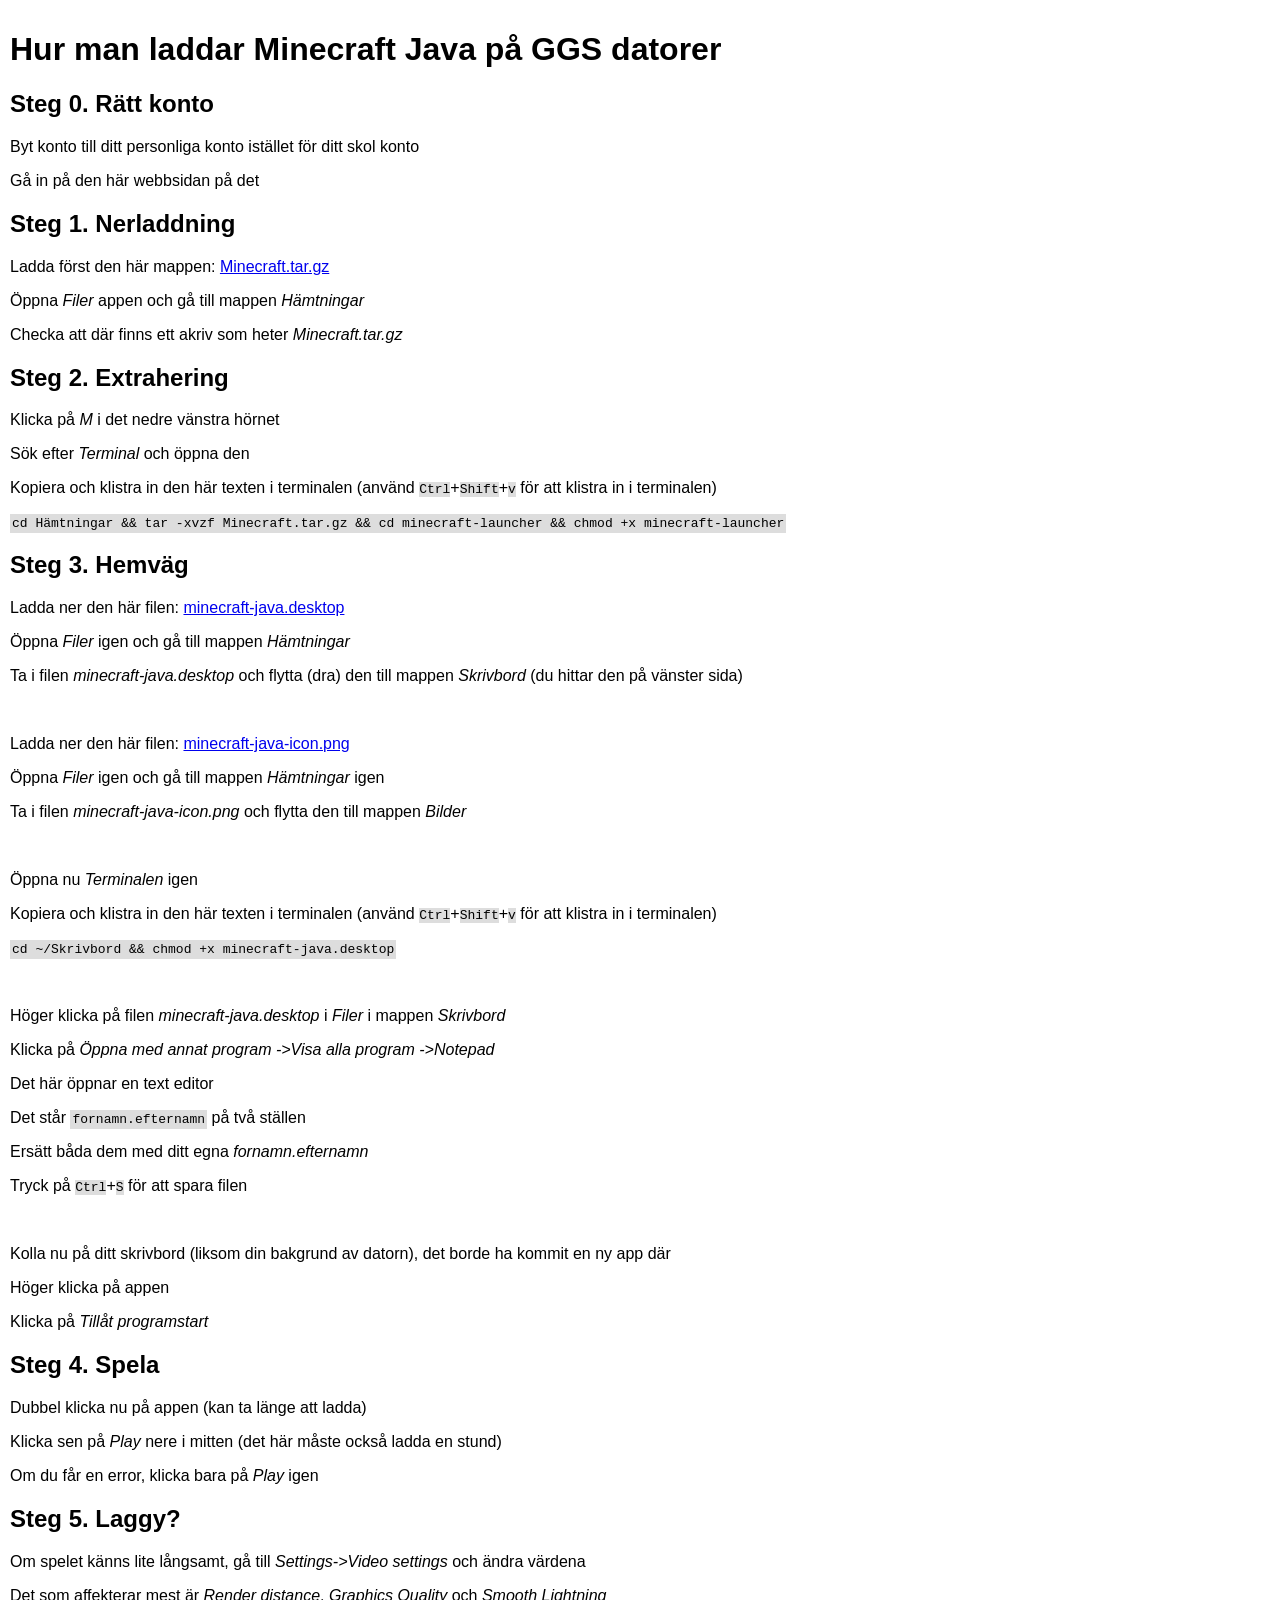
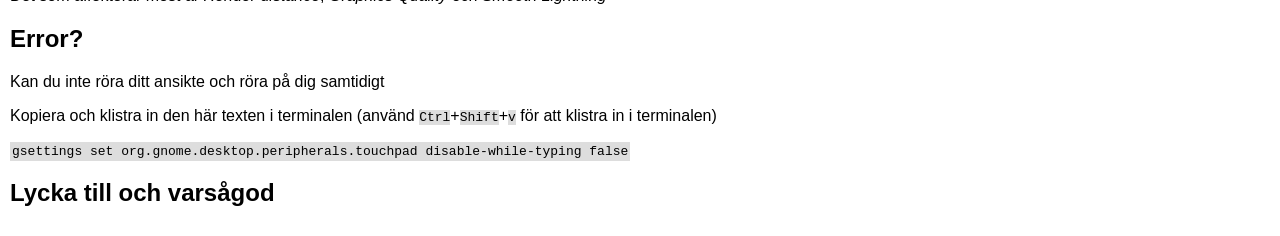
<file: index.html>
<!DOCTYPE html>
<html lang="en">
	<head>
		<title>Minecraft Java on Opinsys</title>
		<link rel="stylesheet" href="styles.css">
	</head>
	<body>
		<h1>Hur man laddar Minecraft Java på GGS datorer</h1>

		<h2>Steg 0. Rätt konto</h2>
		<p>Byt konto till ditt personliga konto istället för ditt skol konto</p>
		<p>Gå in på den här webbsidan på det</p>

		<h2>Steg 1. Nerladdning</h2>
		<p>Ladda först den här mappen: <a href="https://launcher.mojang.com/download/Minecraft.tar.gz" download>Minecraft.tar.gz</a></p>
		<p>Öppna <i>Filer</i> appen och gå till mappen <i>Hämtningar</i></p>
		<p>Checka att där finns ett akriv som heter <i>Minecraft.tar.gz</i>

		<h2>Steg 2. Extrahering</h2>
		<p>Klicka på <i>M</i> i det nedre vänstra hörnet</p>
		<p>Sök efter <i>Terminal</i> och öppna den</p>
		<p>Kopiera och klistra in den här texten i terminalen (använd <kbd>Ctrl</kbd>+<kbd>Shift</kbd>+<kbd>v</kbd> för att klistra in i terminalen)</p>
		<p><tt>cd Hämtningar && tar -xvzf Minecraft.tar.gz && cd minecraft-launcher && chmod +x minecraft-launcher</tt></p>

		<h2>Steg 3. Hemväg</h2>
		<p>Ladda ner den här filen: <a href="./minecraft-java.desktop" download>minecraft-java.desktop</a></p>
		<p>Öppna <i>Filer</i> igen och gå till mappen <i>Hämtningar</i></p>
		<p>Ta i filen <i>minecraft-java.desktop</i> och flytta (dra) den till mappen <i>Skrivbord</i> (du hittar den på vänster sida)</p>
		<br>

		<p>Ladda ner den här filen: <a href="./minecraft-java-icon.png" download>minecraft-java-icon.png</a></p>
		<p>Öppna <i>Filer</i> igen och gå till mappen <i>Hämtningar</i> igen</p>
		<p>Ta i filen <i>minecraft-java-icon.png</i> och flytta den till mappen <i>Bilder</i></p>
		<br>

		<p>Öppna nu <i>Terminalen</i> igen</p>
		<p>Kopiera och klistra in den här texten i terminalen (använd <kbd>Ctrl</kbd>+<kbd>Shift</kbd>+<kbd>v</kbd> för att klistra in i terminalen)</p>
		<p><tt>cd ~/Skrivbord && chmod +x minecraft-java.desktop</tt></p>
		<br>

		<p>Höger klicka på filen <i>minecraft-java.desktop</i> i <i>Filer</i> i mappen <i>Skrivbord</i></p>
		<p>Klicka på <i>Öppna med annat program ->Visa alla program ->Notepad</i></p>
		<p>Det här öppnar en text editor</p>
		<p>Det står <tt>fornamn.efternamn</tt> på två ställen</p>
		<p>Ersätt båda dem med ditt egna <i>fornamn.efternamn</i></p>
		<p>Tryck på <kbd>Ctrl</kbd>+<kbd>S</kbd> för att spara filen</p>
		<br>

		<p>Kolla nu på ditt skrivbord (liksom din bakgrund av datorn), det borde ha kommit en ny app där</p>
		<p>Höger klicka på appen</p>
		<p>Klicka på <i>Tillåt programstart</i></p>
		
		<h2>Steg 4. Spela</h2>
		<p>Dubbel klicka nu på appen (kan ta länge att ladda)</p>
		<p>Klicka sen på <i>Play</i> nere i mitten (det här måste också ladda en stund)</p>
		<p>Om du får en error, klicka bara på <i>Play</i> igen</p>

		<h2>Steg 5. Laggy?</h2>
		<p>Om spelet känns lite långsamt, gå till <i>Settings->Video settings</i> och ändra värdena</p>
		<p>Det som affekterar mest är <i>Render distance</i>, <i>Graphics Quality</i> och <i>Smooth Lightning</i></p>
		
		<h2>Error?</h2>
		<p>Kan du inte röra ditt ansikte och röra på dig samtidigt</p> 
		<p>Kopiera och klistra in den här texten i terminalen (använd <kbd>Ctrl</kbd>+<kbd>Shift</kbd>+<kbd>v</kbd> för att klistra in i terminalen)</p>
		<p><tt>gsettings set org.gnome.desktop.peripherals.touchpad disable-while-typing false</tt></p>
		<h2>Lycka till och varsågod</h2>

	</body>
</html>
</file>
<file: styles.css>
body {
	margin: 0;
	padding: 10px;
	font-family: Arial, Helvetica, sans-serif;
}

kbd {
	background-color: #ddd;
}

tt {
	background-color: #ddd;
	padding: 2px;
}
</file>
